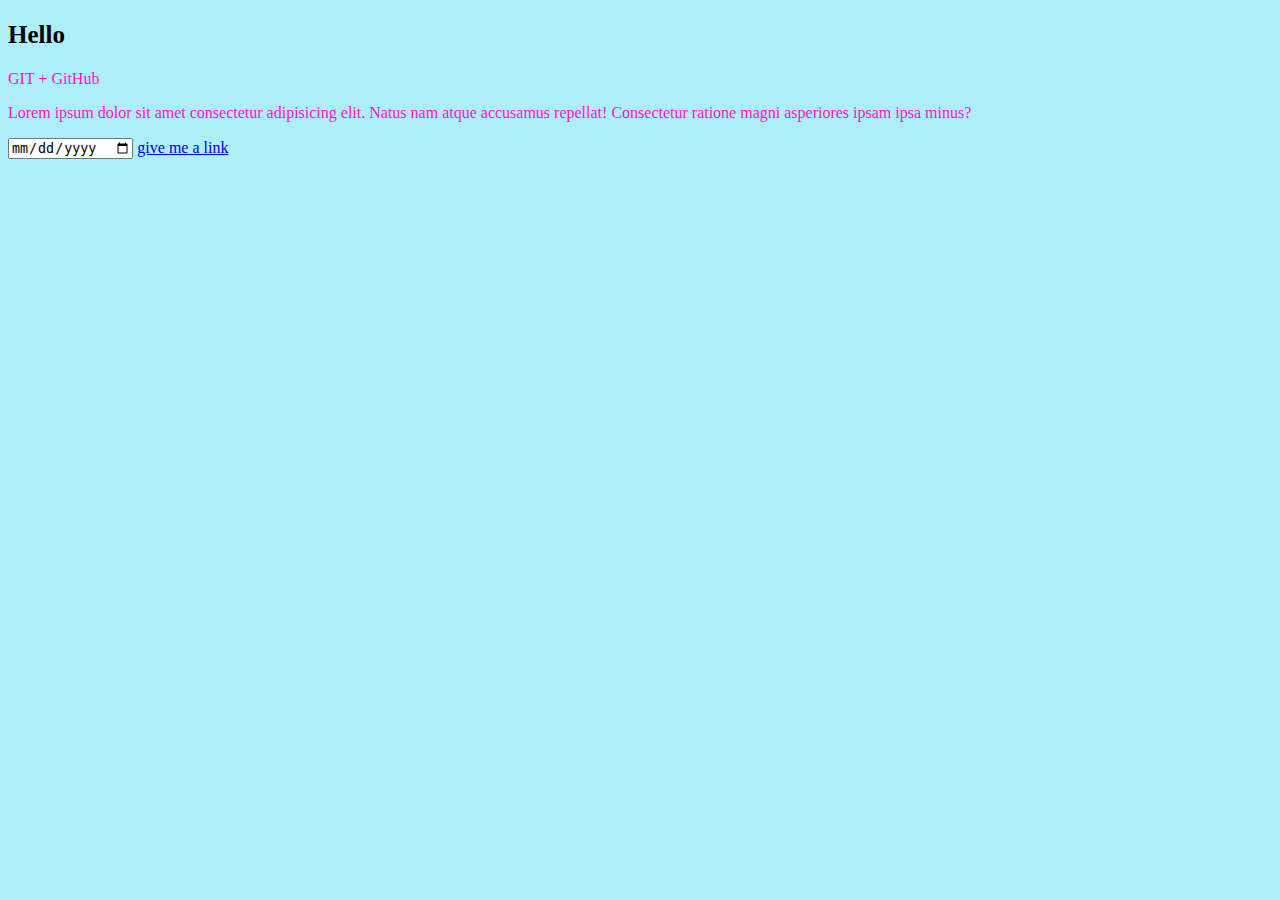
<file: git+github_by_itdoctor/index.html>
<!DOCTYPE html>
<html lang="en">
  <head>
    <meta charset="UTF-8" />
    <meta name="viewport" content="width=device-width, initial-scale=1.0" />
    <link rel="stylesheet" href="css/style.css" />
    <title>Работа с GIT</title>
  </head>
  <body>
    <h2>Hello</h2>
    <p>GIT + GitHub</p>
    <p>
      Lorem ipsum dolor sit amet consectetur adipisicing elit. Natus nam atque
      accusamus repellat! Consectetur ratione magni asperiores ipsam ipsa minus?
    </p>
    <input type="date" name="date_time" id="date" />
    <a href="#">give me a link</a>
  </body>
</html>
</file>
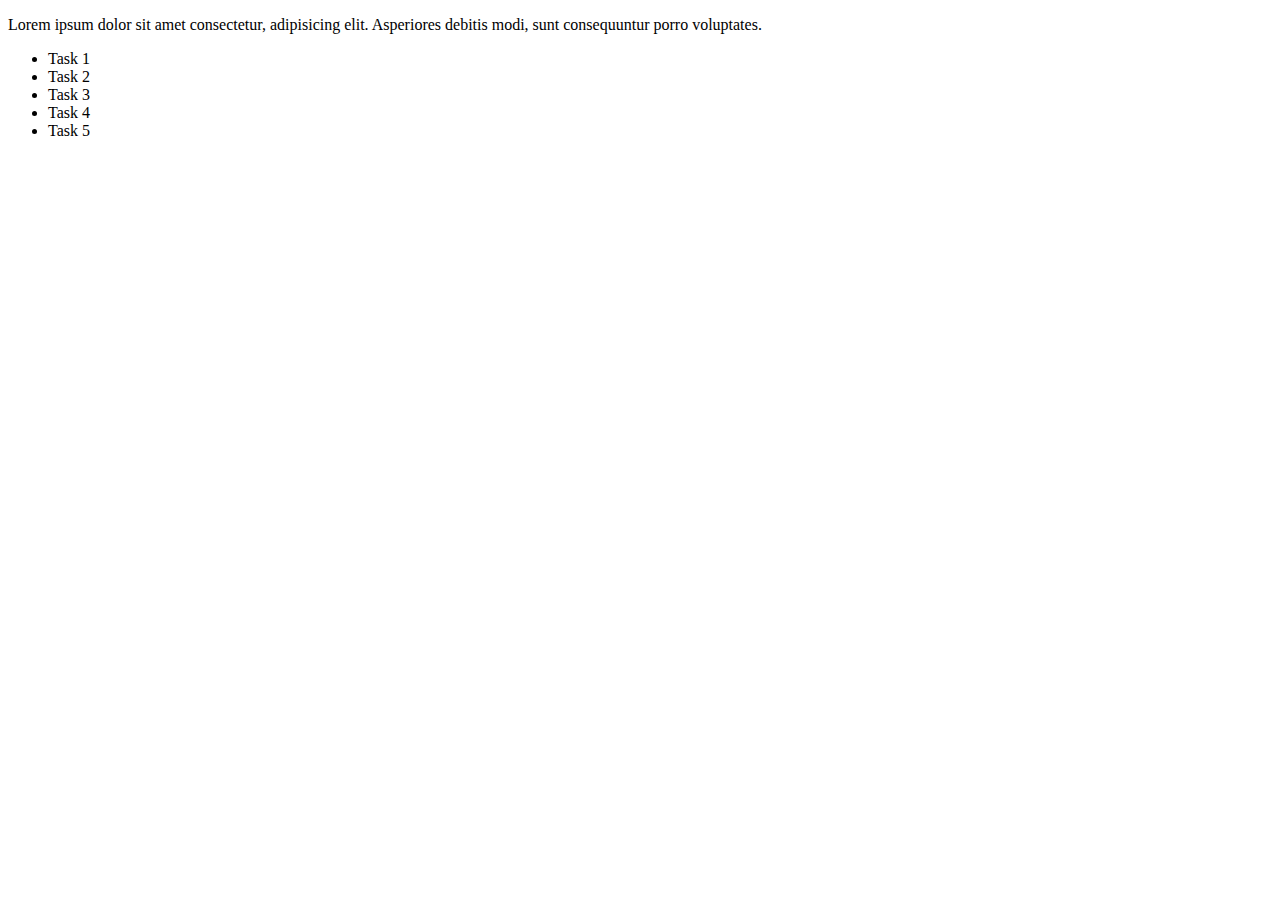
<file: Git_fullcourse_by_WebDevGromMax/index.html>
<!DOCTYPE html>
<html lang="en">
  <head>
    <meta charset="UTF-8" />
    <meta name="viewport" content="width=device-width, initial-scale=1.0" />
    <title>New index.html file</title>
  </head>
  <body>
    <p>
      Lorem ipsum dolor sit amet consectetur, adipisicing elit. Asperiores
      debitis modi, sunt consequuntur porro voluptates.
      <ul>
          <li>Task 1</li>
          <li>Task 2</li>
          <li>Task 3</li>
          <li>Task 4</li>
          <li>Task 5</li>
      </ul>
    </p>
  </body>
</html>
</file>
<file: git+github_by_itdoctor/css/style.css>
body {
  background-color: #adeff7;
}
h2 {
  /* Probably this header is very big */
  font-size: 25px;
}
p {
  color: #f1c;
}
</file>
